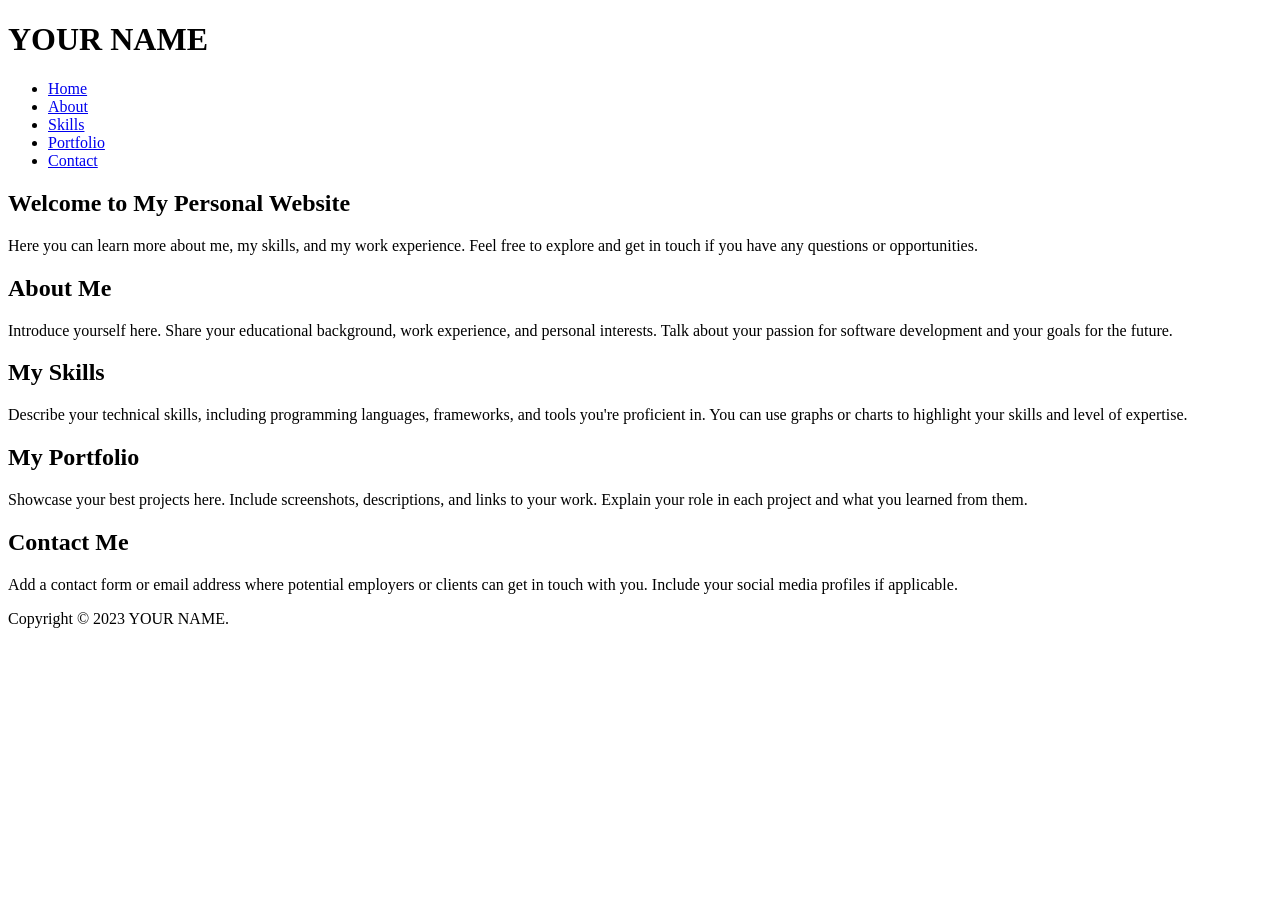
<file: personal.html>
<!DOCTYPE html>
<html lang="en">
<head>
  <meta charset="UTF-8">
  <meta name="viewport" content="width=device-width, initial-scale=1.0">
  <meta http-equiv="X-UA-Compatible" content="ie=edge">
  <title>YOUR NAME - Personal Website</title>
  <!-- Add your own CSS file or link to a pre-made template -->
</head>
<body>
  <header>
    <h1>YOUR NAME</h1>
    <nav>
      <ul>
        <li><a href="#home">Home</a></li>
        <li><a href="#about">About</a></li>
        <li><a href="#skills">Skills</a></li>
        <li><a href="#portfolio">Portfolio</a></li>
        <li><a href="#contact">Contact</a></li>
      </ul>
    </nav>
  </header>
  <main>
    <section id="home">
      <h2>Welcome to My Personal Website</h2>
      <p>Here you can learn more about me, my skills, and my work experience. Feel free to explore and get in touch if you have any questions or opportunities.</p>
    </section>
    <section id="about">
      <h2>About Me</h2>
      <p>Introduce yourself here. Share your educational background, work experience, and personal interests. Talk about your passion for software development and your goals for the future.</p>
    </section>
    <section id="skills">
      <h2>My Skills</h2>
      <p>Describe your technical skills, including programming languages, frameworks, and tools you're proficient in. You can use graphs or charts to highlight your skills and level of expertise.</p>
    </section>
    <section id="portfolio">
      <h2>My Portfolio</h2>
      <p>Showcase your best projects here. Include screenshots, descriptions, and links to your work. Explain your role in each project and what you learned from them.</p>
    </section>
    <section id="contact">
      <h2>Contact Me</h2>
      <p>Add a contact form or email address where potential employers or clients can get in touch with you. Include your social media profiles if applicable.</p>
    </section>
  </main>
  <footer>
    <p>Copyright © 2023 YOUR NAME.
  </footer>
</body>
</html>
</file>
